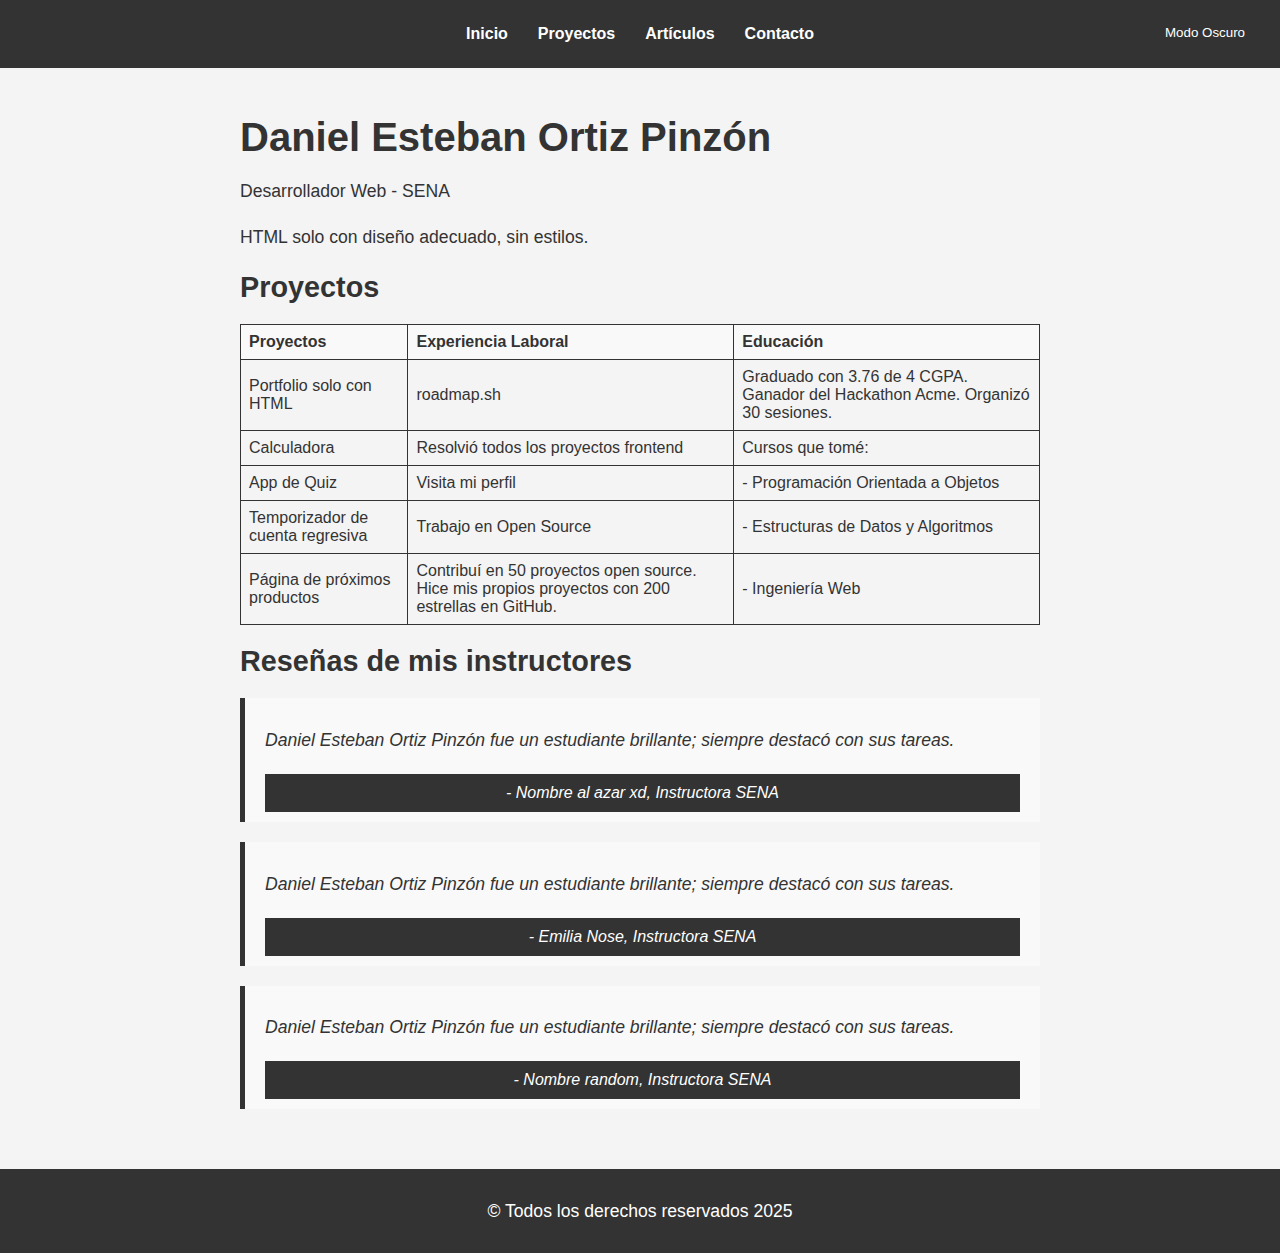
<file: index.html>
<!DOCTYPE html>
<html lang="es">

<head>
    <meta charset="UTF-8">
    <meta name="viewport" content="width=device-width, initial-scale=1.0">
    <meta name="description"
          content="Página de inicio del sitio web de Daniel Esteban Ortiz Pinzón, desarrollador web.">
    <meta name="keywords" content="HTML, desarrollo web, SENA, Daniel Esteban Ortiz Pinzón">
    <meta name="author" content="Daniel Esteban Ortiz Pinzón">
    <title>Inicio - Daniel Esteban Ortiz Pinzón</title>
    <link rel="stylesheet" href="styles.css">
    <script src="main.js"></script>

</head>

<body>
<header>
    <nav>
        <ul>
            <li><a href="index.html">Inicio</a></li>
            <li><a href="proyectos.html">Proyectos</a></li>
            <li><a href="articulos.html">Artículos</a></li>
            <li><a href="contacto.html">Contacto</a></li>
        </ul>
    </nav>
</header>

<main>
    <h1>Daniel Esteban Ortiz Pinzón</h1>
    <p>Desarrollador Web - SENA</p>
    <p>HTML solo con diseño adecuado, sin estilos.</p>

    <section>
        <h2>Proyectos</h2>
        <table>
            <tr>
                <th>Proyectos</th>
                <th>Experiencia Laboral</th>
                <th>Educación</th>
            </tr>
            <tr>
                <td>Portfolio solo con HTML</td>
                <td>roadmap.sh</td>
                <td>Graduado con 3.76 de 4 CGPA. Ganador del Hackathon Acme. Organizó 30 sesiones.</td>
            </tr>
            <tr>
                <td>Calculadora</td>
                <td>Resolvió todos los proyectos frontend</td>
                <td>Cursos que tomé:</td>
            </tr>
            <tr>
                <td>App de Quiz</td>
                <td>Visita mi perfil</td>
                <td>- Programación Orientada a Objetos</td>
            </tr>
            <tr>
                <td>Temporizador de cuenta regresiva</td>
                <td>Trabajo en Open Source</td>
                <td>- Estructuras de Datos y Algoritmos</td>
            </tr>
            <tr>
                <td>Página de próximos productos</td>
                <td>Contribuí en 50 proyectos open source. Hice mis propios proyectos con 200 estrellas en GitHub.
                </td>
                <td>- Ingeniería Web</td>
            </tr>
        </table>
    </section>

    <section>
        <h2>Reseñas de mis instructores</h2>
        <blockquote>
            <p>Daniel Esteban Ortiz Pinzón fue un estudiante brillante; siempre destacó con sus tareas.</p>
            <footer>- Nombre al azar xd, Instructora SENA</footer>
        </blockquote>
        <blockquote>
            <p>Daniel Esteban Ortiz Pinzón fue un estudiante brillante; siempre destacó con sus tareas.</p>
            <footer>- Emilia Nose, Instructora SENA</footer>
        </blockquote>
        <blockquote>
            <p>Daniel Esteban Ortiz Pinzón fue un estudiante brillante; siempre destacó con sus tareas.</p>
            <footer>- Nombre random, Instructora SENA</footer>
        </blockquote>
    </section>
</main>

<footer>
    <p>© Todos los derechos reservados 2025</p>
</footer>
</body>

</html>
</file>
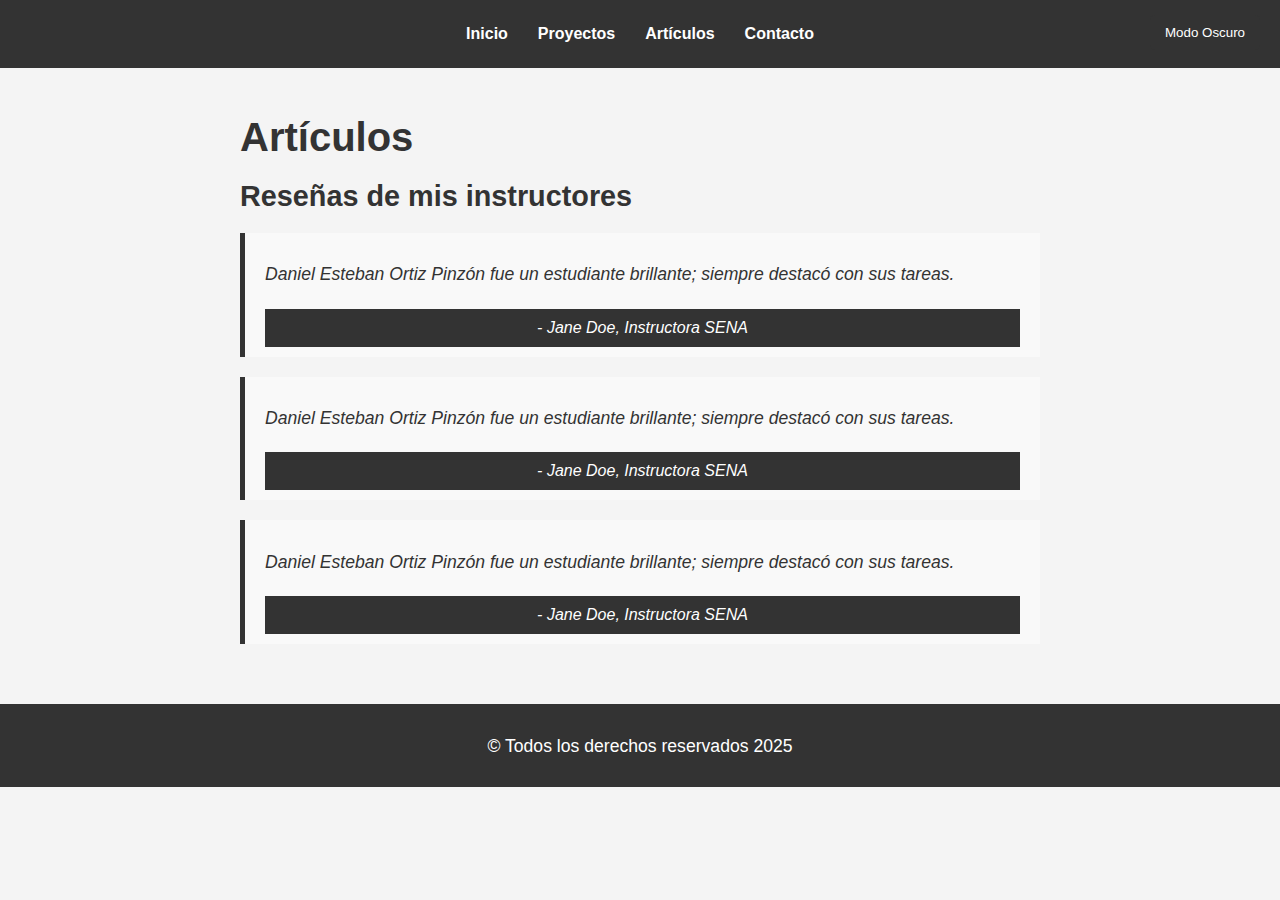
<file: articulos.html>
<!DOCTYPE html>
<html lang="es">

<head>
    <meta charset="UTF-8">
    <meta name="viewport" content="width=device-width, initial-scale=1.0">
    <meta name="description" content="Página de artículos de Daniel Esteban Ortiz Pinzón, desarrollador web.">
    <meta name="keywords" content="HTML, artículos, desarrollo web, SENA, Daniel Esteban Ortiz Pinzón">
    <meta name="author" content="Daniel Esteban Ortiz Pinzón">
    <title>Artículos - Daniel Esteban Ortiz Pinzón</title>
    <link rel="stylesheet" href="styles.css">
    <script src="main.js"></script>
</head>

<body>
    <header>
        <nav>
            <ul>
                <li><a href="index.html">Inicio</a></li>
                <li><a href="proyectos.html">Proyectos</a></li>
                <li><a href="articulos.html">Artículos</a></li>
                <li><a href="contacto.html">Contacto</a></li>
            </ul>
        </nav>
    </header>

    <main>
        <h1>Artículos</h1>
        <section>
            <h2>Reseñas de mis instructores</h2>
            <blockquote>
                <p>Daniel Esteban Ortiz Pinzón fue un estudiante brillante; siempre destacó con sus tareas.</p>
                <footer>- Jane Doe, Instructora SENA</footer>
            </blockquote>
            <blockquote>
                <p>Daniel Esteban Ortiz Pinzón fue un estudiante brillante; siempre destacó con sus tareas.</p>
                <footer>- Jane Doe, Instructora SENA</footer>
            </blockquote>
            <blockquote>
                <p>Daniel Esteban Ortiz Pinzón fue un estudiante brillante; siempre destacó con sus tareas.</p>
                <footer>- Jane Doe, Instructora SENA</footer>
            </blockquote>
        </section>
    </main>

    <footer>
        <p>© Todos los derechos reservados 2025</p>
    </footer>
</body>

</html>
</file>
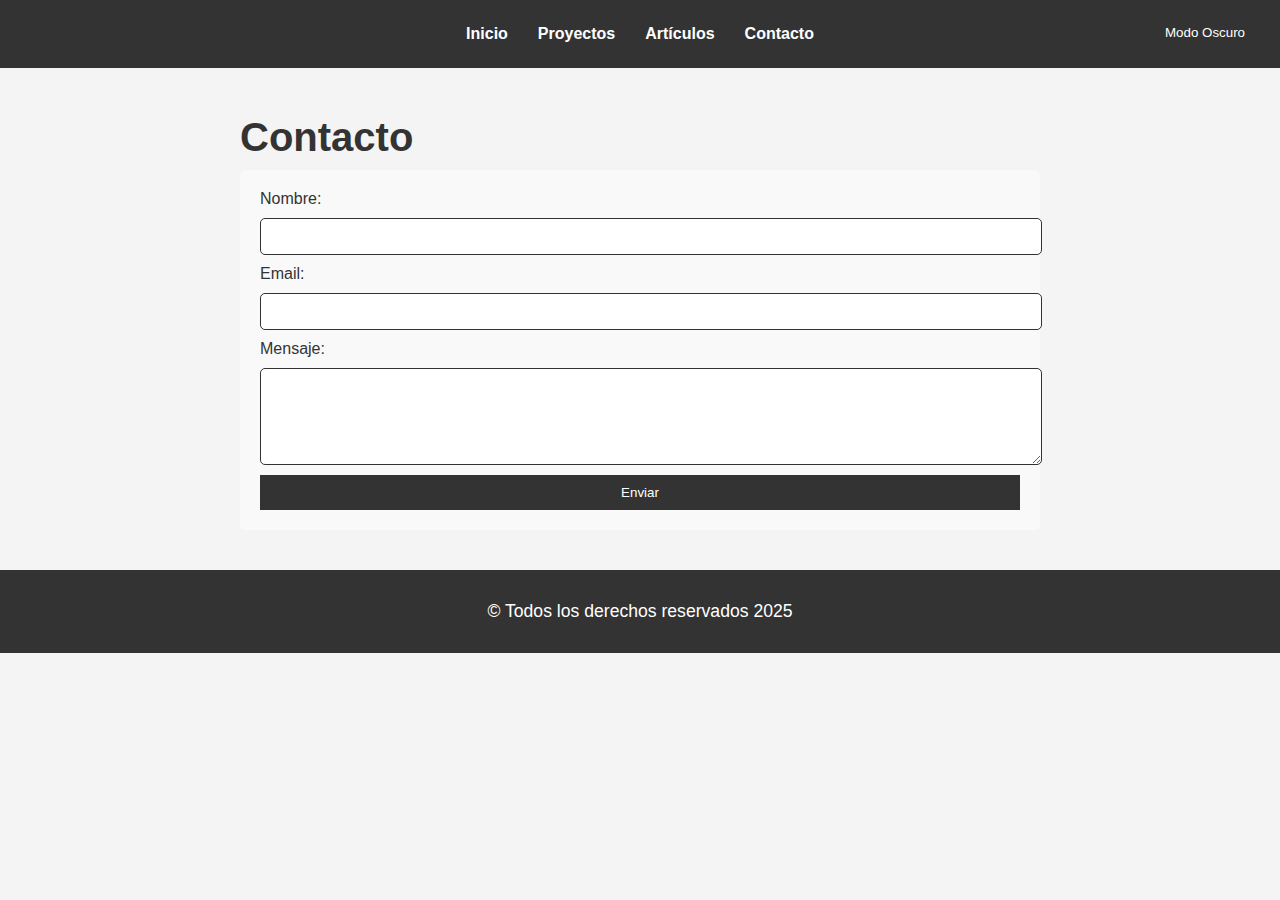
<file: contacto.html>
<!DOCTYPE html>
<html lang="es">

<head>
    <meta charset="UTF-8">
    <meta name="viewport" content="width=device-width, initial-scale=1.0">
    <meta name="description" content="Página de contacto de Daniel Esteban Ortiz Pinzón, desarrollador web.">
    <meta name="keywords" content="HTML, contacto, desarrollo web, SENA, Daniel Esteban Ortiz Pinzón">
    <meta name="author" content="Daniel Esteban Ortiz Pinzón">
    <title>Contacto - Daniel Esteban Ortiz Pinzón</title>
    <link rel="stylesheet" href="styles.css">
    <script src="main.js"></script>
</head>

<body>
    <header>
        <nav>
            <ul>
                <li><a href="index.html">Inicio</a></li>
                <li><a href="proyectos.html">Proyectos</a></li>
                <li><a href="articulos.html">Artículos</a></li>
                <li><a href="contacto.html">Contacto</a></li>
            </ul>
        </nav>
    </header>

    <main>
        <h1>Contacto</h1>
        <form action="#" method="post">
            <label for="nombre">Nombre:</label>
            <input type="text" id="nombre" name="nombre" required>

            <label for="email">Email:</label>
            <input type="email" id="email" name="email" required>

            <label for="mensaje">Mensaje:</label>
            <textarea id="mensaje" name="mensaje" rows="5" required></textarea>

            <button type="submit">Enviar</button>
        </form>
    </main>

    <footer>
        <p>© Todos los derechos reservados 2025</p>
    </footer>
</body>

</html>
</file>
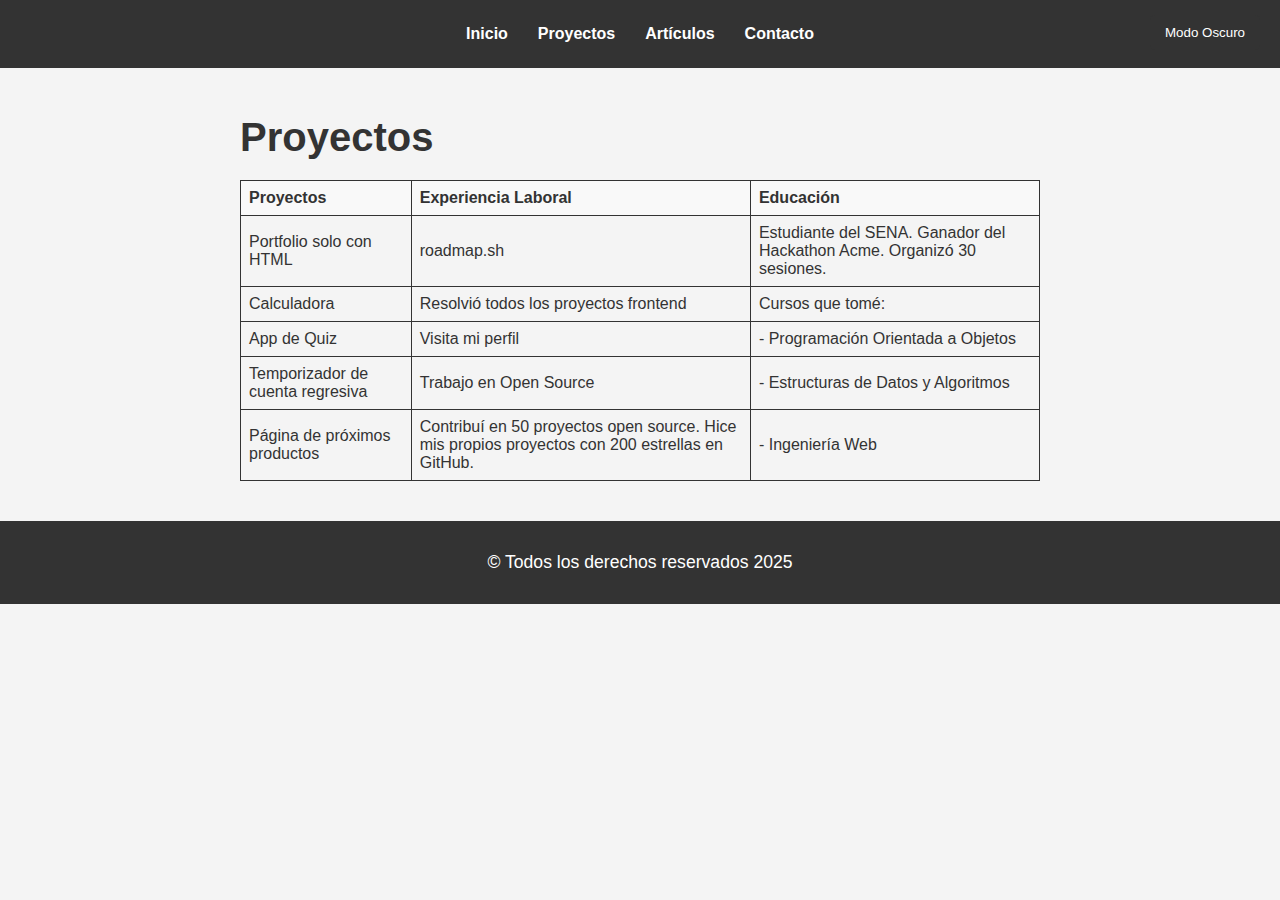
<file: proyectos.html>
<!DOCTYPE html>
<html lang="es">

<head>
    <meta charset="UTF-8">
    <meta name="viewport" content="width=device-width, initial-scale=1.0">
    <meta name="description" content="Página de proyectos de Daniel Esteban Ortiz Pinzón, desarrollador web.">
    <meta name="keywords" content="HTML, proyectos, desarrollo web, SENA, Daniel Esteban Ortiz Pinzón">
    <meta name="author" content="Daniel Esteban Ortiz Pinzón">
    <title>Proyectos - Daniel Esteban Ortiz Pinzón</title>
    <link rel="stylesheet" href="styles.css">
    <script src="main.js"></script>
</head>

<body>
    <header>
        <nav>
            <ul>
                <li><a href="index.html">Inicio</a></li>
                <li><a href="proyectos.html">Proyectos</a></li>
                <li><a href="articulos.html">Artículos</a></li>
                <li><a href="contacto.html">Contacto</a></li>
            </ul>
        </nav>
    </header>

    <main>
        <h1>Proyectos</h1>
        <table>
            <tr>
                <th>Proyectos</th>
                <th>Experiencia Laboral</th>
                <th>Educación</th>
            </tr>
            <tr>
                <td>Portfolio solo con HTML</td>
                <td>roadmap.sh</td>
                <td>Estudiante del SENA. Ganador del Hackathon Acme. Organizó 30 sesiones.</td>
            </tr>
            <tr>
                <td>Calculadora</td>
                <td>Resolvió todos los proyectos frontend</td>
                <td>Cursos que tomé:</td>
            </tr>
            <tr>
                <td>App de Quiz</td>
                <td>Visita mi perfil</td>
                <td>- Programación Orientada a Objetos</td>
            </tr>
            <tr>
                <td>Temporizador de cuenta regresiva</td>
                <td>Trabajo en Open Source</td>
                <td>- Estructuras de Datos y Algoritmos</td>
            </tr>
            <tr>
                <td>Página de próximos productos</td>
                <td>Contribuí en 50 proyectos open source. Hice mis propios proyectos con 200 estrellas en GitHub.</td>
                <td>- Ingeniería Web</td>
            </tr>
        </table>
    </main>

    <footer>
        <p>© Todos los derechos reservados 2025</p>
    </footer>
</body>

</html>
</file>
<file: styles.css>
/* Variables para colores y modo oscuro */
:root {
    --primary-bg: #f4f4f4;
    --primary-text: #333;
    --secondary-bg: #333;
    --secondary-text: #fff;
    --accent-bg: #f9f9f9;
    --accent-border: #333;
}

/* Modo oscuro */
.dark-mode {
    --primary-bg: #121212;
    --primary-text: #e0e0e0;
    --secondary-bg: #1e1e1e;
    --secondary-text: #f4f4f4;
    --accent-bg: #252525;
    --accent-border: #555;
}

/* Estilos generales */
body {
    font-family: 'Poppins', sans-serif;
    margin: 0;
    padding: 0;
    background-color: var(--primary-bg);
    color: var(--primary-text);
    transition: background-color 0.3s, color 0.3s;
}

header {
    background-color: var(--secondary-bg);
    color: var(--secondary-text);
    padding: 15px 20px;
    text-align: center;
}

nav ul {
    list-style: none;
    padding: 0;
    margin: 0;
    display: flex;
    justify-content: center;
    flex-wrap: wrap;
}

nav ul li {
    margin: 10px 15px;
}

nav ul li a {
    color: var(--secondary-text);
    text-decoration: none;
    font-weight: bold;
}

/* Botón para cambiar a modo oscuro */
.toggle-dark-mode {
    background-color: var(--secondary-bg);
    color: var(--secondary-text);
    border: none;
    padding: 10px 15px;
    cursor: pointer;
    position: absolute;
    top: 15px;
    right: 20px;
    border-radius: 5px;
}

.toggle-dark-mode:hover {
    opacity: 0.8;
}

/* Estilos responsivos */
@media (max-width: 768px) {
    nav ul {
        flex-direction: column;
        align-items: center;
    }
}

main {
    padding: 20px;
    max-width: 800px;
    margin: 0 auto;
}

h1 {
    font-size: 2.5em;
    margin-bottom: 10px;
}

h2 {
    font-size: 1.8em;
    margin-top: 20px;
    margin-bottom: 10px;
}

p {
    font-size: 1.1em;
    line-height: 1.6;
}

/* Estilos para la tabla */
table {
    width: 100%;
    border-collapse: collapse;
    margin-top: 20px;
}

table th, table td {
    border: 1px solid var(--accent-border);
    padding: 8px;
    text-align: left;
}

table th {
    background-color: var(--accent-bg);
}

/* Cita estilizada */
blockquote {
    background-color: var(--accent-bg);
    border-left: 5px solid var(--accent-border);
    margin: 20px 0;
    padding: 10px 20px;
    font-style: italic;
}

/* Estilos para el formulario de contacto */
form {
    display: flex;
    flex-direction: column;
    gap: 10px;
    background-color: var(--accent-bg);
    padding: 20px;
    border-radius: 5px;
}

input, textarea {
    width: 100%;
    padding: 10px;
    border: 1px solid var(--accent-border);
    border-radius: 5px;
}

button {
    background-color: var(--secondary-bg);
    color: var(--secondary-text);
    padding: 10px;
    border: none;
    cursor: pointer;
}

button:hover {
    opacity: 0.8;
}

footer {
    background-color: var(--secondary-bg);
    color: var(--secondary-text);
    text-align: center;
    padding: 10px 0;
    margin-top: 20px;
}
</file>
